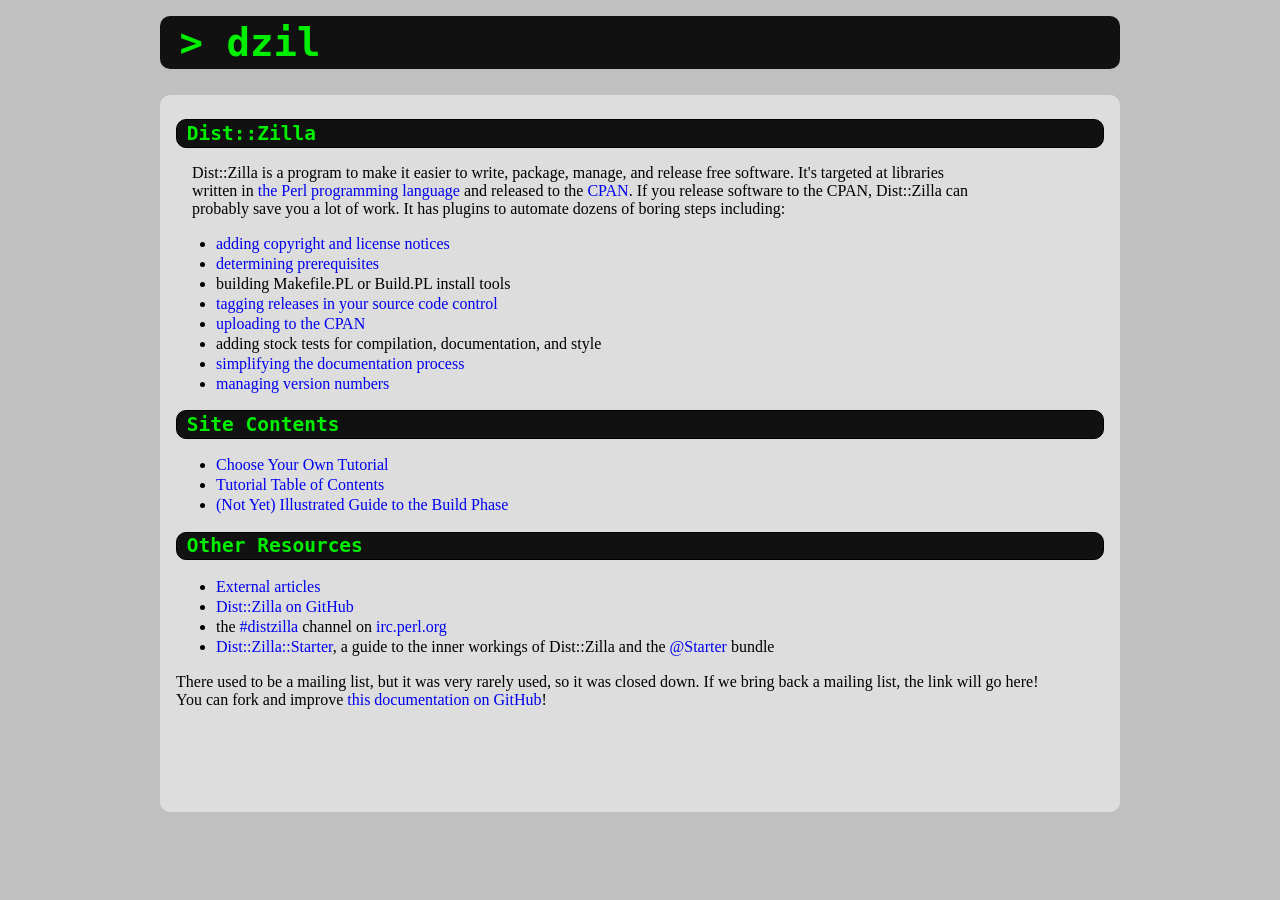
<file: src/index.html>
<html>
<head>
  <title>Dist::Zilla - Maximum Overkill for CPAN Authors</title>
  <link rel='stylesheet'  type='text/css' href='style.css' />
  <meta name='viewport' content='width=device-width,initial-scale=1'>
</head>

<body>
  <h1><a href='index.html'>&gt; dzil</a></h1>

  <div id='content'>
    <h2>Dist::Zilla</h2>
    <p>
      Dist::Zilla is a program to make it easier to write, package, manage, and
      release free software.  It's targeted at libraries written in <a
      href='http://perl.org/'>the Perl programming language</a> and released to
      the <a href='http://www.cpan.org/'>CPAN</a>.  If you release software to
      the CPAN, Dist::Zilla can probably save you a lot of work.  It has
      plugins to automate dozens of boring steps including:
    </p>

    <ul>
      <li><a href='tutorial/copyright-and-license.html'>adding copyright and license notices</a></li>
      <li><a href='tutorial/prereq.html'>determining prerequisites</a></li>
      <li>building Makefile.PL or Build.PL install tools</li>
      <li><a href='tutorial/vcs.html'>tagging releases in your source code control</a></li>
      <li><a href='tutorial/release.html'>uploading to the CPAN</a></li>
      <li>adding stock tests for compilation, documentation, and style</li>
      <li><a href='tutorial/writing-docs.html'>simplifying the documentation process</a></li>
      <li><a href='tutorial/versioning.html'>managing version numbers</a></li>
    </ul>

    <h2>Site Contents</h2>
    <ul>
      <li><a href='tutorial/start.html'>Choose Your Own Tutorial</a></li>
      <li><a href='tutorial/contents.html'>Tutorial Table of Contents</a></li>
      <li><a href='tutorial/how-build-works.html'>(Not Yet) Illustrated Guide to the Build Phase</a></li>
      <!--
      <li><a href='cookbook.html'>The Dist::Zilla Cookbook</a></li>
      -->
    </ul>

    <h2>Other Resources</h2>
    <ul>
      <li><a href='tutorial/articles.html'>External articles</a></li>
      <li><a href='http://github.com/rjbs/dist-zilla/'>Dist::Zilla on GitHub</a></li>
      <li>the <a href='https://kiwiirc.com/client/irc.perl.org/distzilla'>#distzilla</a> channel on <a href='https://www.irc.perl.org'>irc.perl.org</a></li>
      <li><a href='https://metacpan.org/pod/Dist::Zilla::Starter'>Dist::Zilla::Starter</a>, a guide to the inner workings of Dist::Zilla and the <a href='https://metacpan.org/pod/Dist::Zilla::PluginBundle::Starter'>@Starter</a> bundle</li>
    </ul>

    <div id='#mailing-list'>
      There used to be a mailing list, but it was very rarely used, so it was
      closed down.  If we bring back a mailing list, the link will go here!
    </div>

    <div>
      You can fork and improve <a href='https://github.com/rjbs/dzil.org'>this
      documentation on GitHub</a>!
    </div>
  </div>
</body>
</file>
<file: src/style.css>
body {
  background-color:#040;
  background-color:#c0c0c0;
  max-width: 60em;
  margin-top: 1em;
  margin-left: auto;
  margin-right: auto;
}

h1 {
  color:#0e0;
  background-color:#111;
  padding:.1em .5em;
  font-family:monospace;
  font-size:300%;
  -moz-border-radius: 10px;
  -webkit-border-radius: 10px;
}

h1 a {
  color:#0e0;
}

h2 {
  font-family: monospace;
  color:#0e0;
  background-color:#111;
  /*background-color: #ccc;*/
  -moz-border-radius: 10px;
  -webkit-border-radius: 10px;
  padding: .1em .5em;
  border: 1px black solid;
}

h3 {
  padding: .1em .5em;
}

h4 {
  padding: 0 .5em;
}

table.index {
  padding-left: 1em;
}

div#content {
  min-height: 80%;
  background-color: #ddd;
  color: #000;
  padding: .5em 1em;
  -moz-border-radius: 10px;
  -webkit-border-radius: 10px;
}

p {
  max-width: 50em;
  padding: 0 1em;
}

blockquote {
  margin: 0 2em;
  background-color: #ccc;
  border: 1px black solid;
}

li {
  line-height: 125%;
}

div.pod li {
  line-height: 75%;
}

a {
  text-decoration: none;
}

div.nav {
  text-align: right;
  padding: 0em 1em;
	float: right;
}

div.pod li p {
  border: 0;
  padding: 0;
}

dt {
  padding-left: 1em;
  font-weight: bold;
}

pre { 
  padding-top: 1em; 
  padding-bottom: 1em; 
  background-color: #222; 
  color: #ddd; 
  font-size: 1em; 
  font-family: monospace; 
  max-width: 60em;
  margin-left: 1.25em;
} 

.cyoa {
  border-top: thin solid black;
}

.code-listing {
  background-color: #222;
  color: #ddd;
  font-size: 1em;
  font-family: monospace;
  white-space: pre;
  border-collapse: collapse;
  margin-top: 1em;
  width: 100%;
}

.code-listing td {
  padding: 0;
  margin: 0
}

.code-listing .line-numbers {
  background-color:#060;
  color: #fff;
  border-right: 2px #cc0 solid;
  width: 3.5em;
  text-align: right;
}

.code-listing .code {
  padding-left: 1em;
}
</file>
